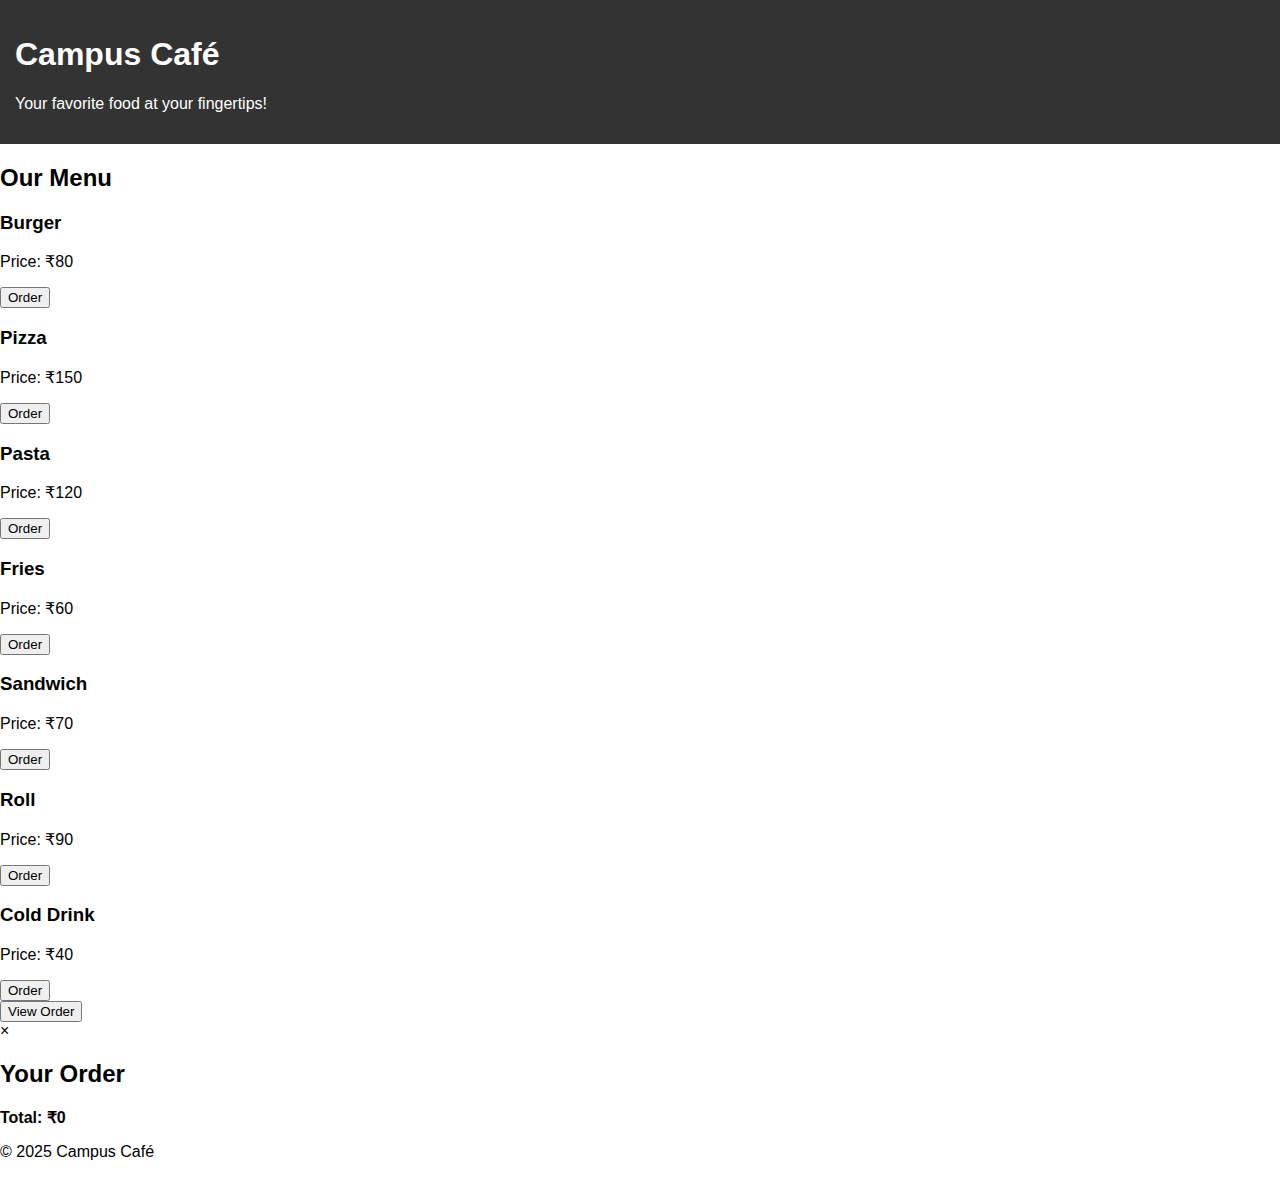
<file: A 1/index.html>
<!DOCTYPE html>
<html lang="en">
<head>
  <meta charset="UTF-8" />
  <meta name="viewport" content="width=device-width, initial-scale=1.0"/>
  <title>Campus Café</title>
  <link rel="stylesheet" href="home.css" />
</head>
<body>
  <header>
    <h1>Campus Café</h1>
    <p>Your favorite food at your fingertips!</p>
  </header>

  <section class="menu" id="menu">
    <h2>Our Menu</h2>
    <div class="menu-items">
      <div class="item">
        <h3>Burger</h3>
        <p>Price: ₹80</p>
        <button onclick="addToOrder('Burger', 80)">Order</button>
      </div>

      <div class="item">
        <h3>Pizza</h3>
        <p>Price: ₹150</p>
        <button onclick="addToOrder('Pizza', 150)">Order</button>
      </div>

      <div class="item">
        <h3>Pasta</h3>
        <p>Price: ₹120</p>
        <button onclick="addToOrder('Pasta', 120)">Order</button>
      </div>

      <div class="item">
        <h3>Fries</h3>
        <p>Price: ₹60</p>
        <button onclick="addToOrder('Fries', 60)">Order</button>
      </div>

      <div class="item">
        <h3>Sandwich</h3>
        <p>Price: ₹70</p>
        <button onclick="addToOrder('Sandwich', 70)">Order</button>
      </div>

      <div class="item">
        <h3>Roll</h3>
        <p>Price: ₹90</p>
        <button onclick="addToOrder('Roll', 90)">Order</button>
      </div>

      <div class="item">
        <h3>Cold Drink</h3>
        <p>Price: ₹40</p>
        <button onclick="addToOrder('Cold Drink', 40)">Order</button>
      </div>
    </div>
    <button class="show-order" onclick="showOrder()">View Order</button>
  </section>

  <div id="orderSummary" class="modal">
    <div class="modal-content">
      <span class="close" onclick="closeOrder()">&times;</span>
      <h2>Your Order</h2>
      <ul id="orderList"></ul>
      <p><strong>Total: ₹<span id="totalPrice">0</span></strong></p>
    </div>
  </div>

  <footer>
    <p>&copy; 2025 Campus Café</p>
  </footer>
</body>
</html>
</file>
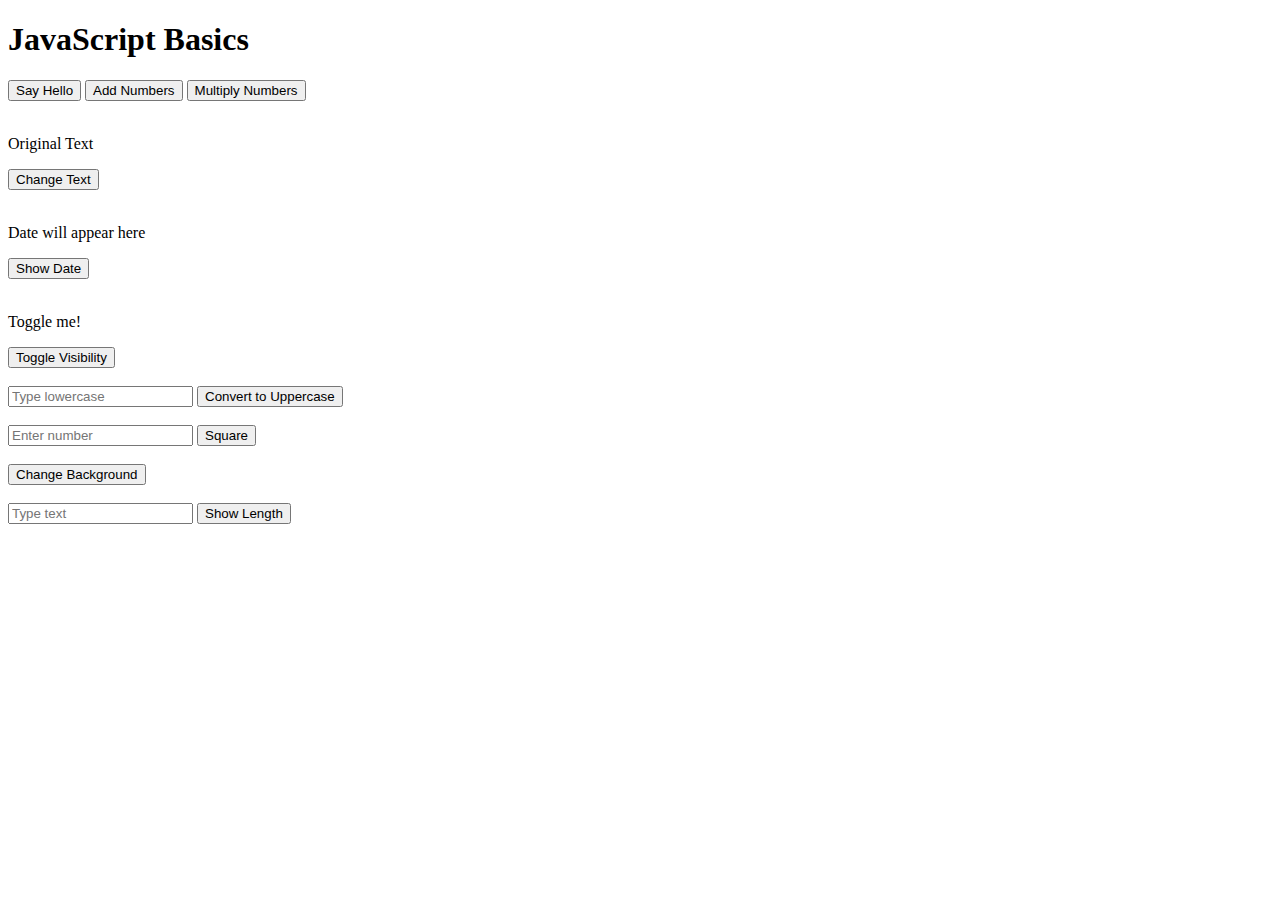
<file: A 3/index.html>
<!DOCTYPE html>
<html lang="en">
<head>
  <meta charset="UTF-8">
  <title>JavaScript Functions Demo</title>
  <script src="index.js" defer></script>
</head>
<body>
  <h1>JavaScript Basics</h1>
  <button onclick="sayHello()">Say Hello</button>
  <button onclick="addNumbers()">Add Numbers</button>
  <button onclick="multiplyNumbers()">Multiply Numbers</button>
  <br><br>

  <p id="text">Original Text</p>
  <button onclick="changeText()">Change Text</button>
  <br><br>

  <p id="date">Date will appear here</p>
  <button onclick="showDate()">Show Date</button>
  <br><br>

  <p id="toggle">Toggle me!</p>
  <button onclick="toggleVisibility()">Toggle Visibility</button>
  <br><br>

  <input type="text" id="upper" placeholder="Type lowercase">
  <button onclick="convertToUpper()">Convert to Uppercase</button>
  <br><br>

  <input type="number" id="square" placeholder="Enter number">
  <button onclick="calculateSquare()">Square</button>
  <br><br>

  <button onclick="changeBackgroundColor()">Change Background</button>
  <br><br>

  <input type="text" id="length" placeholder="Type text">
  <button onclick="displayLength()">Show Length</button>
</body>
</html>
</file>
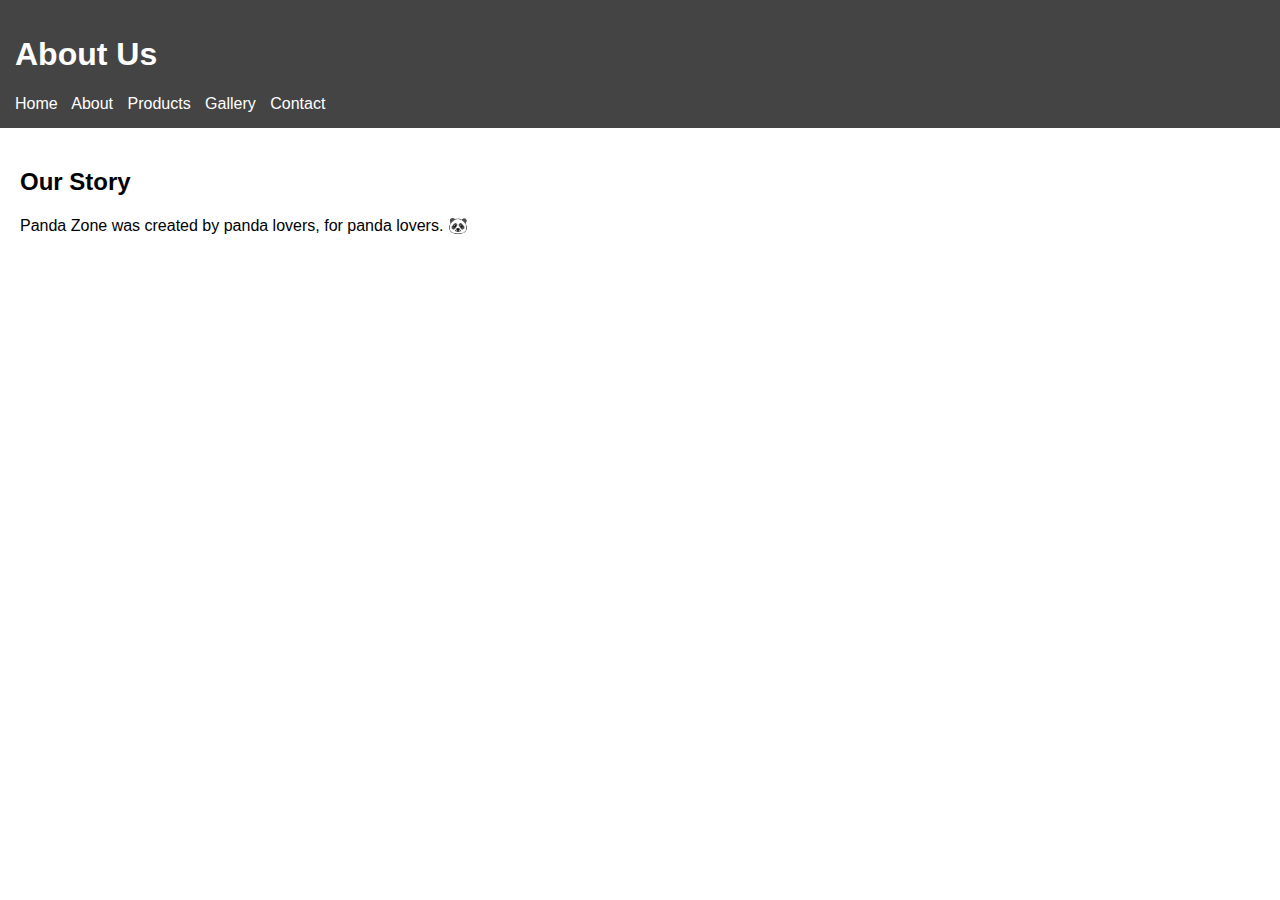
<file: A 1/about.html>
<!DOCTYPE html>
<html lang="en">
<head>
  <meta charset="UTF-8">
  <meta name="viewport" content="width=device-width, initial-scale=1">
  <title>About Us | Panda Zone</title>
  <link rel="stylesheet" href="about.css">
</head>
<body>
  <header>
    <h1>About Us</h1>
    <nav>
      <a href="index.html">Home</a>
      <a href="about.html">About</a>
      <a href="products.html">Products</a>
      <a href="gallery.html">Gallery</a>
      <a href="contact.html">Contact</a>
    </nav>
  </header>
  <main>
    <section>
      <h2>Our Story</h2>
      <p>Panda Zone was created by panda lovers, for panda lovers. 🐼</p>
    </section>
  </main>
</body>
</html>
</file>
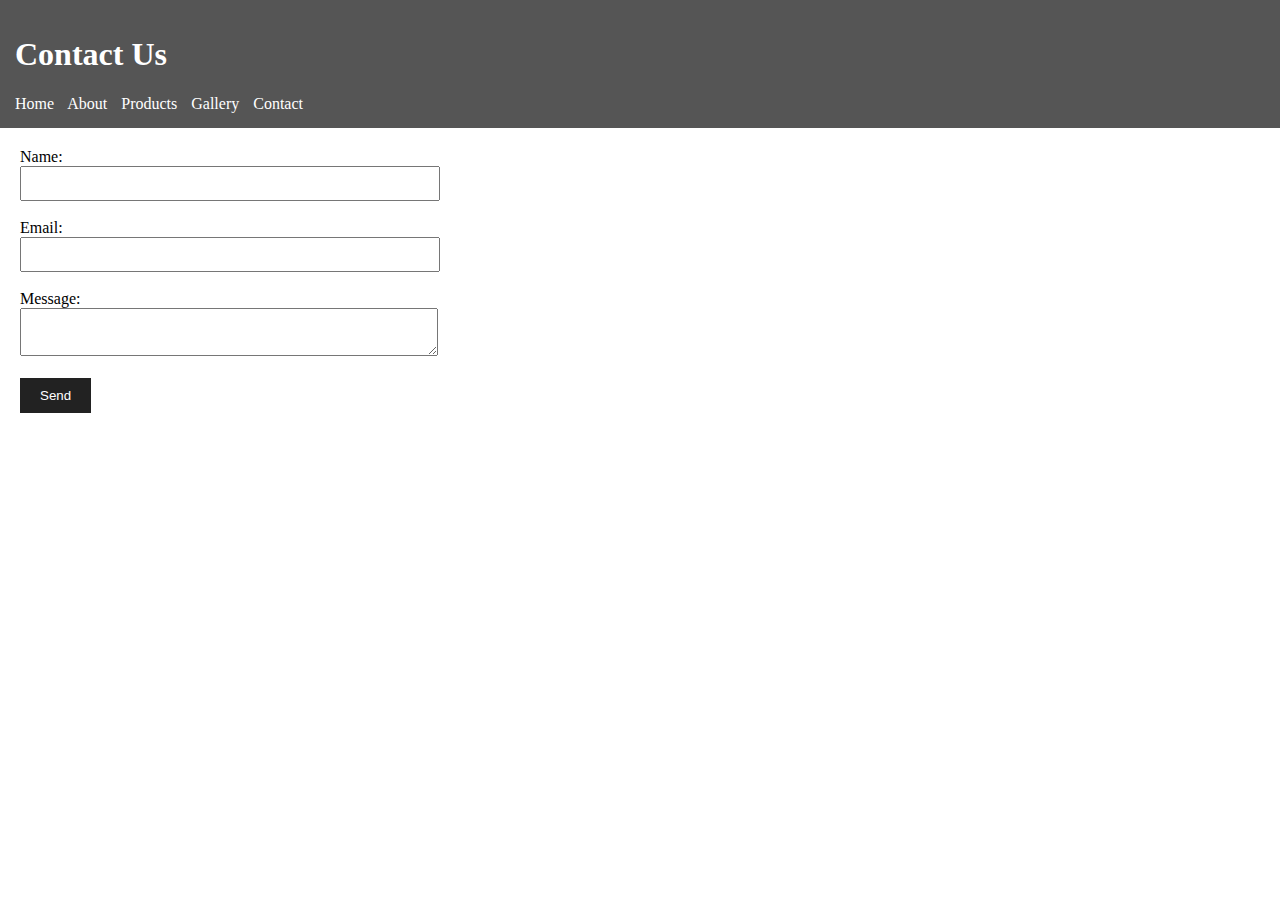
<file: A 1/contact.html>
<!DOCTYPE html>
<html lang="en">
<head>
  <meta charset="UTF-8">
  <meta name="viewport" content="width=device-width, initial-scale=1">
  <title>Contact Us | campus cafe</title>
  <link rel="stylesheet" href="contact.css">
</head>
<body>
  <header>
    <h1>Contact Us</h1>
    <nav>
      <a href="index.html">Home</a>
      <a href="about.html">About</a>
      <a href="products.html">Products</a>
      <a href="gallery.html">Gallery</a>
      <a href="contact.html">Contact</a>
    </nav>
  </header>
  <main>
    <form>
      <label>Name:</label><br>
      <input type="text" name="name"><br><br>
      <label>Email:</label><br>
      <input type="email" name="email"><br><br>
      <label>Message:</label><br>
      <textarea name="message"></textarea><br><br>
      <button type="submit">Send</button>
    </form>
  </main>
</body>
</html>
</file>
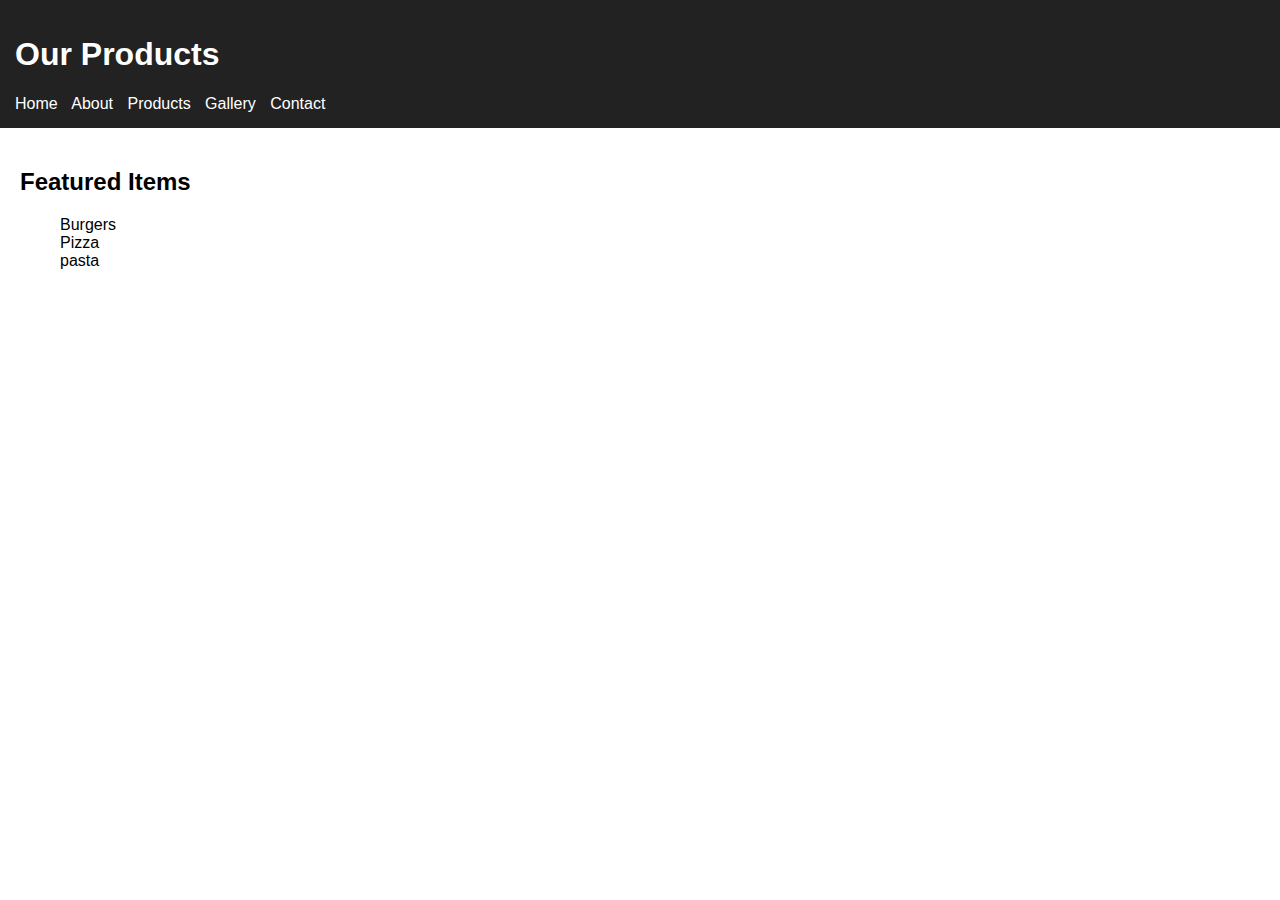
<file: A 1/products.html>
<!DOCTYPE html>
<html lang="en">
<head>
  <meta charset="UTF-8">
  <meta name="viewport" content="width=device-width, initial-scale=1">
  <title>campus cafe</title>
  <link rel="stylesheet" href="products.css">
</head>
<body>
  <header>
    <h1>Our Products</h1>
    <nav>
      <a href="index.html">Home</a>
      <a href="about.html">About</a>
      <a href="products.html">Products</a>
      <a href="gallery.html">Gallery</a>
      <a href="contact.html">Contact</a>
    </nav>
  </header>
  <main>
    <section>
      <h2>Featured Items</h2>
      <ul>
        <li>Burgers</li>
        <li>Pizza</li>
        <li>pasta</li>
      </ul>
    </section>
  </main>
</body>
</html>
</file>
<file: A 1/home.css>
body {
  font-family: sans-serif;
  margin: 0;
  padding: 0;
}
header {
  background: #333;
  color: white;
  padding: 15px;
}
nav a {
  color: white;
  margin-right: 15px;
  text-decoration: none;
}
main {
  padding: 20px;
}
@media (max-width: 600px) {
  nav a {
    display: block;
    margin-bottom: 10px;
  }
}
</file>
<file: A 1/about.css>
body {
  font-family: Arial, sans-serif;
  margin: 0;
  padding: 0;
}
header {
  background: #444;
  color: #fff;
  padding: 15px;
}
nav a {
  color: white;
  margin-right: 10px;
  text-decoration: none;
}
main {
  padding: 20px;
}
@media (max-width: 600px) {
  nav a {
    display: block;
    margin-bottom: 10px;
  }
}
</file>
<file: A 1/contact.css>
body {
  font-family: Georgia, serif;
  margin: 0;
  padding: 0;
}
header {
  background: #555;
  color: white;
  padding: 15px;
}
nav a {
  color: white;
  margin-right: 10px;
  text-decoration: none;
}
form {
  padding: 20px;
}
input, textarea {
  width: 100%;
  max-width: 400px;
  padding: 8px;
}
button {
  padding: 10px 20px;
  background: #222;
  color: white;
  border: none;
}
@media (max-width: 600px) {
  nav a {
    display: block;
    margin-bottom: 10px;
  }
}
</file>
<file: A 1/products.css>
body {
  font-family: Verdana, sans-serif;
  margin: 0;
  padding: 0;
}
header {
  background: #222;
  color: #fff;
  padding: 15px;
}
nav a {
  color: #fff;
  margin-right: 10px;
  text-decoration: none;
}
main {
  padding: 20px;
}
ul {
  list-style: none;
}
@media (max-width: 600px) {
  nav a {
    display: block;
    margin-bottom: 10px;
  }
}
</file>
